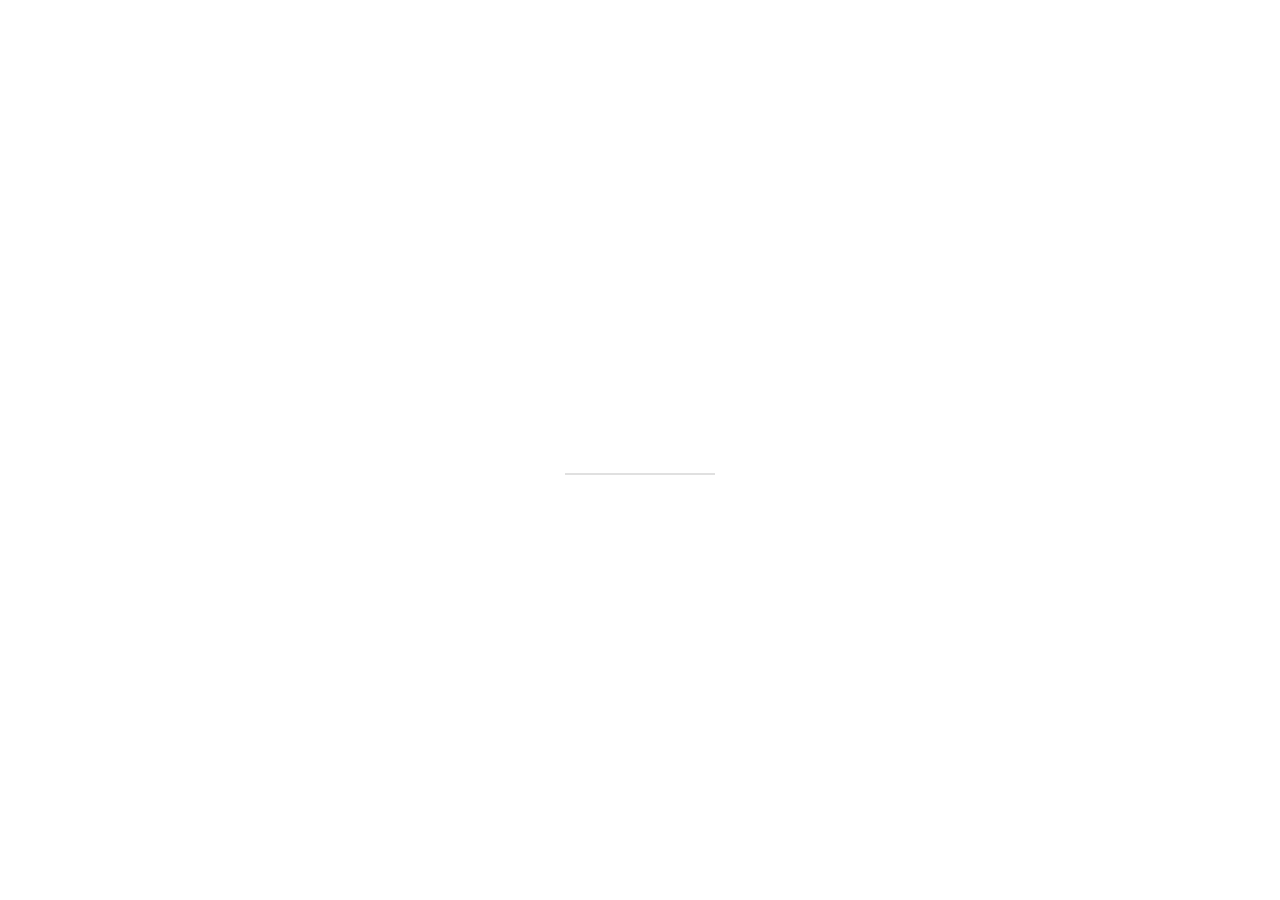
<file: index.html>
<!DOCTYPE html>
<html lang="ko">
<head>
    <meta charset="UTF-8">
    <meta name="viewport" content="width=device-width, initial-scale=1.0">
    <title>PRO FOCUS - Professional Study Tracker</title>
    <style>
        /* --- [1] ROOT VARIABLES & THEME --- */
        :root {
            --bg-color: #ffffff;
            --text-color: #121212;
            --card-bg: #f8f8f8;
            --border-color: #e0e0e0;
            --accent-color: #000000;
            --accent-text: #ffffff;
            --transition-speed: 0.3s;
            --font-main: 'Helvetica Neue', 'Arial', sans-serif;
            --success-color: #2e7d32; /* Goal Achievement Color */
        }

        [data-theme="dark"] {
            --bg-color: #121212;
            --text-color: #ffffff;
            --card-bg: #1e1e1e;
            --border-color: #333333;
            --accent-color: #ffffff;
            --accent-text: #000000;
            --success-color: #81c784;
        }

        * {
            box-sizing: border-box;
            margin: 0;
            padding: 0;
            font-family: var(--font-main);
            -webkit-font-smoothing: antialiased;
        }

        body {
            background-color: var(--bg-color);
            color: var(--text-color);
            transition: background-color var(--transition-speed), color var(--transition-speed);
            display: flex;
            justify-content: center;
            min-height: 100vh;
            overflow: hidden;
        }

        /* --- SPLASH SCREEN --- */
        #splash-screen {
            position: fixed; top: 0; left: 0; width: 100%; height: 100%;
            background-color: var(--bg-color); z-index: 9999;
            display: flex; flex-direction: column; justify-content: center; align-items: center;
            transition: opacity 0.8s ease-out, visibility 0.8s;
        }
        #splash-screen.hidden { opacity: 0; visibility: hidden; pointer-events: none; }
        .splash-logo {
            font-size: 24px; font-weight: 800; letter-spacing: 8px; text-transform: uppercase;
            margin-bottom: 20px; opacity: 0; transform: translateY(20px); animation: logoEnter 1s ease forwards;
        }
        .splash-loader { width: 0%; height: 2px; background-color: var(--text-color); animation: loadingBar 2s ease-in-out forwards; }
        .splash-loader-container { width: 150px; height: 2px; background-color: var(--border-color); overflow: hidden; }
        @keyframes logoEnter { to { opacity: 1; transform: translateY(0); } }
        @keyframes loadingBar { 0% { width: 0%; } 50% { width: 40%; } 100% { width: 100%; } }

        /* --- LAYOUT --- */
        .app-container {
            width: 100%; max-width: 480px; background-color: var(--bg-color);
            display: flex; flex-direction: column; position: relative;
            box-shadow: 0 0 50px rgba(0,0,0,0.1); overflow: hidden;
            opacity: 0; transform: scale(0.98); transition: opacity 0.8s ease, transform 0.8s ease;
        }
        .app-container.revealed { opacity: 1; transform: scale(1); }

        /* --- HEADER --- */
        header {
            padding: 20px; display: flex; justify-content: space-between; align-items: center;
            border-bottom: 1px solid var(--border-color);
        }
        h1 { font-size: 18px; font-weight: 700; letter-spacing: 2px; text-transform: uppercase; }
        
        .header-controls { display: flex; gap: 10px; }
        
        .theme-toggle, .settings-toggle {
            cursor: pointer; border: 1px solid var(--border-color); background: transparent;
            color: var(--text-color); padding: 5px 10px; font-size: 10px; text-transform: uppercase;
            transition: all 0.3s ease; letter-spacing: 1px;
        }
        .theme-toggle:hover, .settings-toggle:hover { background: var(--text-color); color: var(--bg-color); }

        /* --- CONTENT --- */
        .content { flex: 1; padding: 20px; overflow-y: auto; display: none; animation: fadeIn 0.5s ease forwards; }
        .content.active { display: block; }
        @keyframes fadeIn { from { opacity: 0; transform: translateY(10px); } to { opacity: 1; transform: translateY(0); } }

        /* --- IMAGE --- */
        .banner-img {
            width: 100%; height: 200px; object-fit: cover; border-radius: 4px;
            margin-bottom: 20px; filter: grayscale(100%); transition: filter 0.5s;
        }
        .banner-img:hover { filter: grayscale(0%); }

        /* --- TIMER --- */
        .timer-display { font-size: 64px; font-weight: 200; text-align: center; margin: 30px 0; font-variant-numeric: tabular-nums; }
        .subject-select {
            width: 100%; padding: 15px; background: var(--card-bg); border: 1px solid var(--border-color);
            color: var(--text-color); font-size: 16px; margin-bottom: 20px; outline: none;
        }
        .control-btn {
            width: 100%; padding: 20px; background-color: var(--accent-color); color: var(--accent-text);
            border: none; font-size: 16px; font-weight: 600; letter-spacing: 1px; text-transform: uppercase;
            cursor: pointer; transition: opacity 0.3s;
        }
        .control-btn.stop {
            background-color: transparent; color: var(--text-color); border: 1px solid var(--text-color); margin-top: 10px;
        }

        /* --- [NEW] GOAL PROGRESS BAR --- */
        .goal-container { margin-top: 20px; }
        .goal-label { font-size: 10px; color: #888; text-transform: uppercase; display: flex; justify-content: space-between; margin-bottom: 5px; }
        .goal-track { width: 100%; height: 4px; background: var(--border-color); position: relative; }
        .goal-fill { height: 100%; background: var(--text-color); width: 0%; transition: width 0.5s ease; }
        .goal-fill.completed { background: var(--success-color); }

        /* --- STATS & PLANNER --- */
        .stats-grid { display: grid; grid-template-columns: 1fr; gap: 15px; }
        .stat-card { background: var(--card-bg); padding: 15px; border: 1px solid var(--border-color); }
        .stat-title { font-size: 12px; text-transform: uppercase; color: #888; margin-bottom: 5px; }
        .stat-value { font-size: 20px; font-weight: 500; }
        
        .bar-chart { margin-top: 20px; display: flex; flex-direction: column; gap: 10px; }
        .bar-item { display: flex; align-items: center; font-size: 12px; }
        .bar-label { width: 80px; }
        .bar-track { flex: 1; height: 6px; background: var(--border-color); margin: 0 10px; }
        .bar-fill { height: 100%; background: var(--accent-color); width: 0%; transition: width 1s ease; }

        .input-group { display: flex; gap: 10px; margin-bottom: 20px; }
        .simple-input {
            flex: 1; padding: 10px; background: transparent; border: none;
            border-bottom: 1px solid var(--border-color); color: var(--text-color); outline: none;
        }
        .add-btn { background: transparent; border: 1px solid var(--text-color); color: var(--text-color); width: 30px; height: 30px; cursor: pointer; }
        
        .list-item { display: flex; align-items: center; padding: 12px 0; border-bottom: 1px solid var(--border-color); }
        .checkbox { width: 18px; height: 18px; border: 1px solid var(--text-color); margin-right: 15px; cursor: pointer; display: flex; justify-content: center; align-items: center; }
        .checkbox.checked::after { content: ''; width: 10px; height: 10px; background-color: var(--text-color); }
        .item-text { flex: 1; font-size: 14px; }
        .item-text.completed { text-decoration: line-through; opacity: 0.5; }
        .memo-area { width: 100%; height: 150px; background: var(--card-bg); border: 1px solid var(--border-color); color: var(--text-color); padding: 15px; resize: none; outline: none; margin-top: 20px; }

        /* --- BOTTOM NAV --- */
        .bottom-nav { display: flex; border-top: 1px solid var(--border-color); background: var(--bg-color); }
        .nav-item { flex: 1; padding: 15px; text-align: center; cursor: pointer; font-size: 11px; text-transform: uppercase; letter-spacing: 1px; color: #888; transition: color 0.3s; }
        .nav-item.active { color: var(--text-color); font-weight: 700; }

        /* --- MODALS --- */
        .modal { display: none; position: fixed; top: 0; left: 0; width: 100%; height: 100%; background: rgba(0,0,0,0.5); z-index: 100; justify-content: center; align-items: center; }
        .modal-content { background: var(--bg-color); padding: 30px; width: 85%; max-width: 320px; border: 1px solid var(--border-color); }
        
        /* Settings Specific */
        .settings-section { margin-bottom: 20px; padding-bottom: 20px; border-bottom: 1px solid var(--border-color); }
        .settings-section:last-child { border-bottom: none; }
        .settings-label { font-size: 12px; text-transform: uppercase; color: #888; margin-bottom: 10px; display: block; }
        .danger-btn { color: red; border-color: red; margin-top: 5px; font-size: 12px; width: 100%; padding: 10px; background: transparent; border: 1px solid red; cursor: pointer; text-transform: uppercase; }
        .action-btn { width: 100%; padding: 10px; background: var(--card-bg); border: 1px solid var(--border-color); color: var(--text-color); cursor: pointer; text-transform: uppercase; font-size: 12px; margin-bottom: 5px; }

    </style>
</head>
<body>

<div id="splash-screen">
    <div class="splash-logo">Pro Focus</div>
    <div class="splash-loader-container">
        <div class="splash-loader"></div>
    </div>
</div>

<div class="app-container" id="appContainer">
    <header>
        <h1>Pro Focus</h1>
        <div class="header-controls">
            <button class="settings-toggle" onclick="openSettings()">Settings</button>
            <button class="theme-toggle" onclick="toggleTheme()">Dark Mode</button>
        </div>
    </header>

    <div id="tab-timer" class="content active">
        <img src="image.png" alt="Study Atmosphere" class="banner-img">
        <div style="display:flex; gap:10px;">
            <select id="subjectSelector" class="subject-select" onchange="changeSubject()">
                <option value="" disabled selected>Select Subject</option>
            </select>
            <button onclick="openSubjectModal()" style="width:50px; height:52px; background:var(--card-bg); border:1px solid var(--border-color); color:var(--text-color); cursor:pointer;">+</button>
        </div>
        <div class="timer-display" id="timerDisplay">00:00:00</div>
        <button id="mainBtn" class="control-btn" onclick="toggleTimer()">Start Focus</button>
        
        <div style="margin-top: 30px; text-align: center;">
            <p style="font-size: 12px; color: #888;">TODAY'S TOTAL</p>
            <p id="totalTimeDisplay" style="font-size: 18px; margin-top: 5px;">00:00:00</p>
            
            <div class="goal-container">
                <div class="goal-label">
                    <span>Daily Goal</span>
                    <span id="goalText">0%</span>
                </div>
                <div class="goal-track">
                    <div id="goalFill" class="goal-fill"></div>
                </div>
            </div>
        </div>
    </div>

    <div id="tab-stats" class="content">
        <img src="image2.png" alt="Statistics" class="banner-img">
        <h2 style="font-size: 16px; margin-bottom: 20px; font-weight:400;">Study Analysis</h2>
        <div class="stats-grid">
            <div class="stat-card">
                <div class="stat-title">Date</div>
                <div class="stat-value" id="currentDate">--</div>
            </div>
        </div>
        <div style="margin-top: 30px;">
            <div class="stat-title">Time Per Subject</div>
            <div id="chartContainer" class="bar-chart"></div>
        </div>
    </div>

    <div id="tab-planner" class="content">
        <img src="image3.png" alt="Planner" class="banner-img">
        <h2 style="font-size: 16px; margin-bottom: 15px; font-weight:400;">Checklist</h2>
        <div class="input-group">
            <input type="text" id="todoInput" class="simple-input" placeholder="New Task...">
            <button class="add-btn" onclick="addTodo()">+</button>
        </div>
        <div id="todoList"></div>
        <h2 style="font-size: 16px; margin-top: 40px; margin-bottom: 10px; font-weight:400;">Memo</h2>
        <textarea id="memoArea" class="memo-area" placeholder="Write your thoughts..." oninput="saveMemo()"></textarea>
    </div>

    <nav class="bottom-nav">
        <div class="nav-item active" onclick="switchTab('timer', this)">Timer</div>
        <div class="nav-item" onclick="switchTab('stats', this)">Stats</div>
        <div class="nav-item" onclick="switchTab('planner', this)">Planner</div>
    </nav>
</div>

<div id="modalSubject" class="modal">
    <div class="modal-content">
        <h3 style="margin-bottom:15px; font-size:14px;">Add New Subject</h3>
        <input type="text" id="newSubjectInput" class="simple-input" style="width:100%; margin-bottom:20px;" placeholder="Subject Name">
        <button class="control-btn" style="padding:10px;" onclick="addSubject()">Add</button>
        <button class="control-btn stop" style="padding:10px; margin-top:10px;" onclick="closeSubjectModal()">Cancel</button>
    </div>
</div>

<div id="modalSettings" class="modal">
    <div class="modal-content">
        <h3 style="margin-bottom:20px; font-size:14px; text-align:center;">SETTINGS</h3>
        
        <div class="settings-section">
            <label class="settings-label">Daily Goal (Hours)</label>
            <input type="number" id="goalInput" class="simple-input" style="width:100%;" min="1" max="24" onchange="updateGoalSetting()">
        </div>

        <div class="settings-section">
            <label class="settings-label">Data Management</label>
            <button class="action-btn" onclick="downloadData()">Export Data (.txt)</button>
            <button class="danger-btn" onclick="resetApp()">Reset All Data</button>
        </div>

        <button class="control-btn stop" style="padding:10px; margin-top:10px;" onclick="closeSettings()">Close</button>
    </div>
</div>

<script>
    // --- [STATE] ---
    let state = {
        theme: 'light',
        subjects: {},
        currentSubject: null,
        todos: [],
        memo: "",
        lastDate: new Date().toLocaleDateString(),
        dailyGoal: 18000 // [NEW] Default 5 hours (in seconds)
    };
    let timerInterval = null;
    let isRunning = false;

    // --- [INIT] ---
    window.onload = function() {
        loadData();
        renderSubjects();
        renderTodos();
        updateUI();
        
        const today = new Date().toLocaleDateString();
        document.getElementById('currentDate').innerText = today;
        if(state.lastDate !== today) {
            state.lastDate = today; 
            saveData();
        }

        // Initialize Goal Input
        document.getElementById('goalInput').value = state.dailyGoal / 3600;

        // Splash Sequence
        setTimeout(() => {
            document.getElementById('splash-screen').classList.add('hidden');
            document.getElementById('appContainer').classList.add('revealed');
            document.body.style.overflow = 'auto'; 
        }, 2200);
    };

    // --- [PERSISTENCE] ---
    function saveData() { localStorage.setItem('proFocusData', JSON.stringify(state)); }
    function loadData() {
        const data = localStorage.getItem('proFocusData');
        if (data) {
            state = JSON.parse(data);
            if(!state.dailyGoal) state.dailyGoal = 18000; // Backwards compatibility
            
            document.documentElement.setAttribute('data-theme', state.theme);
            document.querySelector('.theme-toggle').innerText = state.theme === 'dark' ? 'Light Mode' : 'Dark Mode';
            document.getElementById('memoArea').value = state.memo;
            if(Object.keys(state.subjects).length > 0 && !state.currentSubject) {
                state.currentSubject = Object.keys(state.subjects)[0];
            }
        } else {
            state.subjects = { "Mathematics": 0, "English": 0, "Science": 0 };
            state.currentSubject = "Mathematics";
            saveData();
        }
    }

    // --- [THEME & SETTINGS] ---
    function toggleTheme() {
        state.theme = state.theme === 'dark' ? 'light' : 'dark';
        document.documentElement.setAttribute('data-theme', state.theme);
        document.querySelector('.theme-toggle').innerText = state.theme === 'dark' ? 'Light Mode' : 'Dark Mode';
        saveData();
    }

    function openSettings() { document.getElementById('modalSettings').style.display = 'flex'; }
    function closeSettings() { document.getElementById('modalSettings').style.display = 'none'; }
    
    function updateGoalSetting() {
        const val = document.getElementById('goalInput').value;
        if(val > 0) {
            state.dailyGoal = val * 3600;
            updateUI();
            saveData();
        }
    }

    // [NEW] Export Data
    function downloadData() {
        const dataStr = "data:text/json;charset=utf-8," + encodeURIComponent(JSON.stringify(state, null, 2));
        const downloadAnchorNode = document.createElement('a');
        downloadAnchorNode.setAttribute("href", dataStr);
        downloadAnchorNode.setAttribute("download", "pro_focus_backup.txt");
        document.body.appendChild(downloadAnchorNode);
        downloadAnchorNode.click();
        downloadAnchorNode.remove();
    }

    // [NEW] Reset App
    function resetApp() {
        if(confirm("Are you sure? This will delete all study data.")) {
            localStorage.removeItem('proFocusData');
            location.reload();
        }
    }

    // --- [APP LOGIC] ---
    function switchTab(tabId, navEl) {
        document.querySelectorAll('.content').forEach(el => el.classList.remove('active'));
        document.getElementById('tab-' + tabId).classList.add('active');
        document.querySelectorAll('.nav-item').forEach(el => el.classList.remove('active'));
        navEl.classList.add('active');
        if(tabId === 'stats') renderStats();
    }

    function formatTime(totalSeconds) {
        const h = Math.floor(totalSeconds / 3600).toString().padStart(2, '0');
        const m = Math.floor((totalSeconds % 3600) / 60).toString().padStart(2, '0');
        const s = (totalSeconds % 60).toString().padStart(2, '0');
        return `${h}:${m}:${s}`;
    }

    function toggleTimer() {
        const btn = document.getElementById('mainBtn');
        const select = document.getElementById('subjectSelector');
        if (!state.currentSubject) { alert("Please select a subject first."); return; }

        if (isRunning) {
            clearInterval(timerInterval);
            isRunning = false;
            btn.innerText = "Start Focus";
            btn.classList.remove('stop');
            select.disabled = false;
            saveData();
        } else {
            isRunning = true;
            btn.innerText = "Stop Focus";
            btn.classList.add('stop');
            select.disabled = true;
            timerInterval = setInterval(() => {
                state.subjects[state.currentSubject]++;
                updateUI();
                saveData();
            }, 1000);
        }
    }

    function updateUI() {
        // 1. Timer
        if(state.currentSubject) {
            document.getElementById('timerDisplay').innerText = formatTime(state.subjects[state.currentSubject]);
        }
        
        // 2. Total Time
        let total = Object.values(state.subjects).reduce((a, b) => a + b, 0);
        document.getElementById('totalTimeDisplay').innerText = formatTime(total);

        // 3. [NEW] Goal Progress
        const goalPercent = Math.min((total / state.dailyGoal) * 100, 100);
        const fill = document.getElementById('goalFill');
        fill.style.width = goalPercent + '%';
        document.getElementById('goalText').innerText = Math.floor(goalPercent) + '%';
        
        if(goalPercent >= 100) fill.classList.add('completed');
        else fill.classList.remove('completed');
    }

    function renderSubjects() {
        const select = document.getElementById('subjectSelector');
        select.innerHTML = '';
        Object.keys(state.subjects).forEach(sub => {
            const option = document.createElement('option');
            option.value = sub;
            option.innerText = sub;
            if(sub === state.currentSubject) option.selected = true;
            select.appendChild(option);
        });
    }

    function changeSubject() {
        const select = document.getElementById('subjectSelector');
        state.currentSubject = select.value;
        updateUI();
        saveData();
    }

    function openSubjectModal() { document.getElementById('modalSubject').style.display = 'flex'; }
    function closeSubjectModal() { document.getElementById('modalSubject').style.display = 'none'; }
    function addSubject() {
        const input = document.getElementById('newSubjectInput');
        const name = input.value.trim();
        if(name && !state.subjects[name]) {
            state.subjects[name] = 0;
            state.currentSubject = name;
            renderSubjects(); updateUI(); saveData();
            input.value = ''; closeSubjectModal();
        } else if (state.subjects[name]) { alert("Subject already exists."); }
    }

    function renderStats() {
        const container = document.getElementById('chartContainer');
        container.innerHTML = '';
        const total = Object.values(state.subjects).reduce((a,b)=>a+b, 0);
        Object.keys(state.subjects).forEach(sub => {
            const time = state.subjects[sub];
            const percent = total === 0 ? 0 : (time / total) * 100;
            const item = document.createElement('div');
            item.className = 'bar-item';
            item.innerHTML = `<div class="bar-label">${sub}</div><div class="bar-track"><div class="bar-fill" style="width: ${percent}%"></div></div><div>${formatTime(time)}</div>`;
            container.appendChild(item);
        });
    }

    function addTodo() {
        const input = document.getElementById('todoInput');
        const text = input.value.trim();
        if(text) { state.todos.push({ text: text, done: false }); renderTodos(); saveData(); input.value = ''; }
    }
    function toggleTodo(index) { state.todos[index].done = !state.todos[index].done; renderTodos(); saveData(); }
    function deleteTodo(index) { state.todos.splice(index, 1); renderTodos(); saveData(); }
    function renderTodos() {
        const list = document.getElementById('todoList');
        list.innerHTML = '';
        state.todos.forEach((todo, index) => {
            const div = document.createElement('div');
            div.className = 'list-item';
            div.innerHTML = `<div class="checkbox ${todo.done ? 'checked' : ''}" onclick="toggleTodo(${index})"></div><div class="item-text ${todo.done ? 'completed' : ''}">${todo.text}</div><div style="cursor:pointer; font-size:10px; padding:5px;" onclick="deleteTodo(${index})">X</div>`;
            list.appendChild(div);
        });
    }
    function saveMemo() { state.memo = document.getElementById('memoArea').value; saveData(); }

</script>
</body>
</html>
</file>
